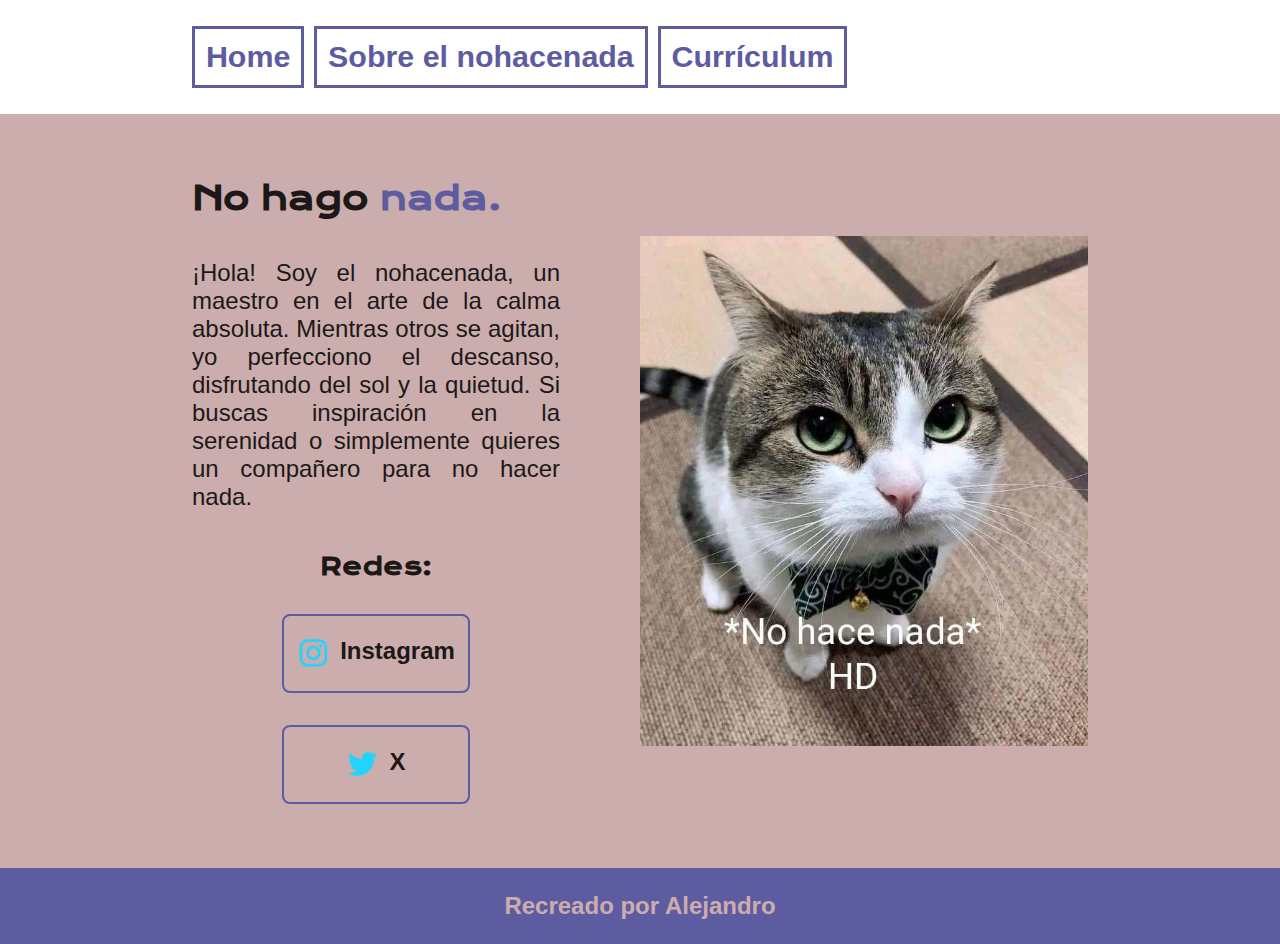
<file: index.html>
<!DOCTYPE html>
<html lang="es-mx">
<head>
    <meta charset="UTF-8"> 
    <meta http-equiv="X-UA-Compatible" content="IE=edge">
    <meta name="viewport" content="width=device-width, initial-scale=1.0">
    <title>nohacenada</title>
    <link rel="stylesheet" href="./style/style.css">

</head>
<body>
    <header class="header">
        <nav class="header_menu">
            <a class="header_menu_link" href="index.html">Home</a>
            <a  class="header_menu_link" href="about.html">Sobre el nohacenada</a>
            <a class="header_menu_link" href="curriculum.html">Currículum</a>
        </nav>

    </header>
    <main class="presentacion">
        <section class="presentacion__contenido">
            <h1 class="presentacion__contenido__titulo">
                No hago 
                <strong class="titulo-destaque">nada.</strong>
                </h1>
                <p class="presentacion__contenido__texto">¡Hola! Soy el nohacenada, un maestro 
                    en el arte de la calma absoluta. Mientras otros se agitan, yo perfecciono el descanso, 
                    disfrutando del sol y la quietud. Si buscas inspiración en la serenidad o simplemente 
                    quieres un compañero para no hacer nada.

                </p>
                <div class="presentacion_enlaces">
                    <h2 class="presentacion_enlaces_subtitulo"> Redes: </h2>
                    <a class="presentacion_enlaces_link" href="https://www.instagram.com/dalucat.niip/">
                        <img src="./assets/instagram.png" alt="Logo de instagram" alt="Logo de Iistagram">
                        Instagram </a>
                    <a class="presentacion_enlaces_link" href="https://www.facebook.com/DaluCst">
                        <img class="presentacion_imagen" src="./assets/twitter.png" alt="Logo de equis"> X</a>
                        
                </div>
        </section>
        <img class="presentacion__imagen" src="./assets/Imagen.jpg" alt="Foto del nohacenada"
        onmouseover="this.src='./assets/Imagen-hover.jpg';" 
        onmouseout="this.src='./assets/Imagen.jpg';">
    </main>
    <footer class="footer">
        <p>Recreado por Alejandro</p>
    </footer>
</body>
</html>
</file>
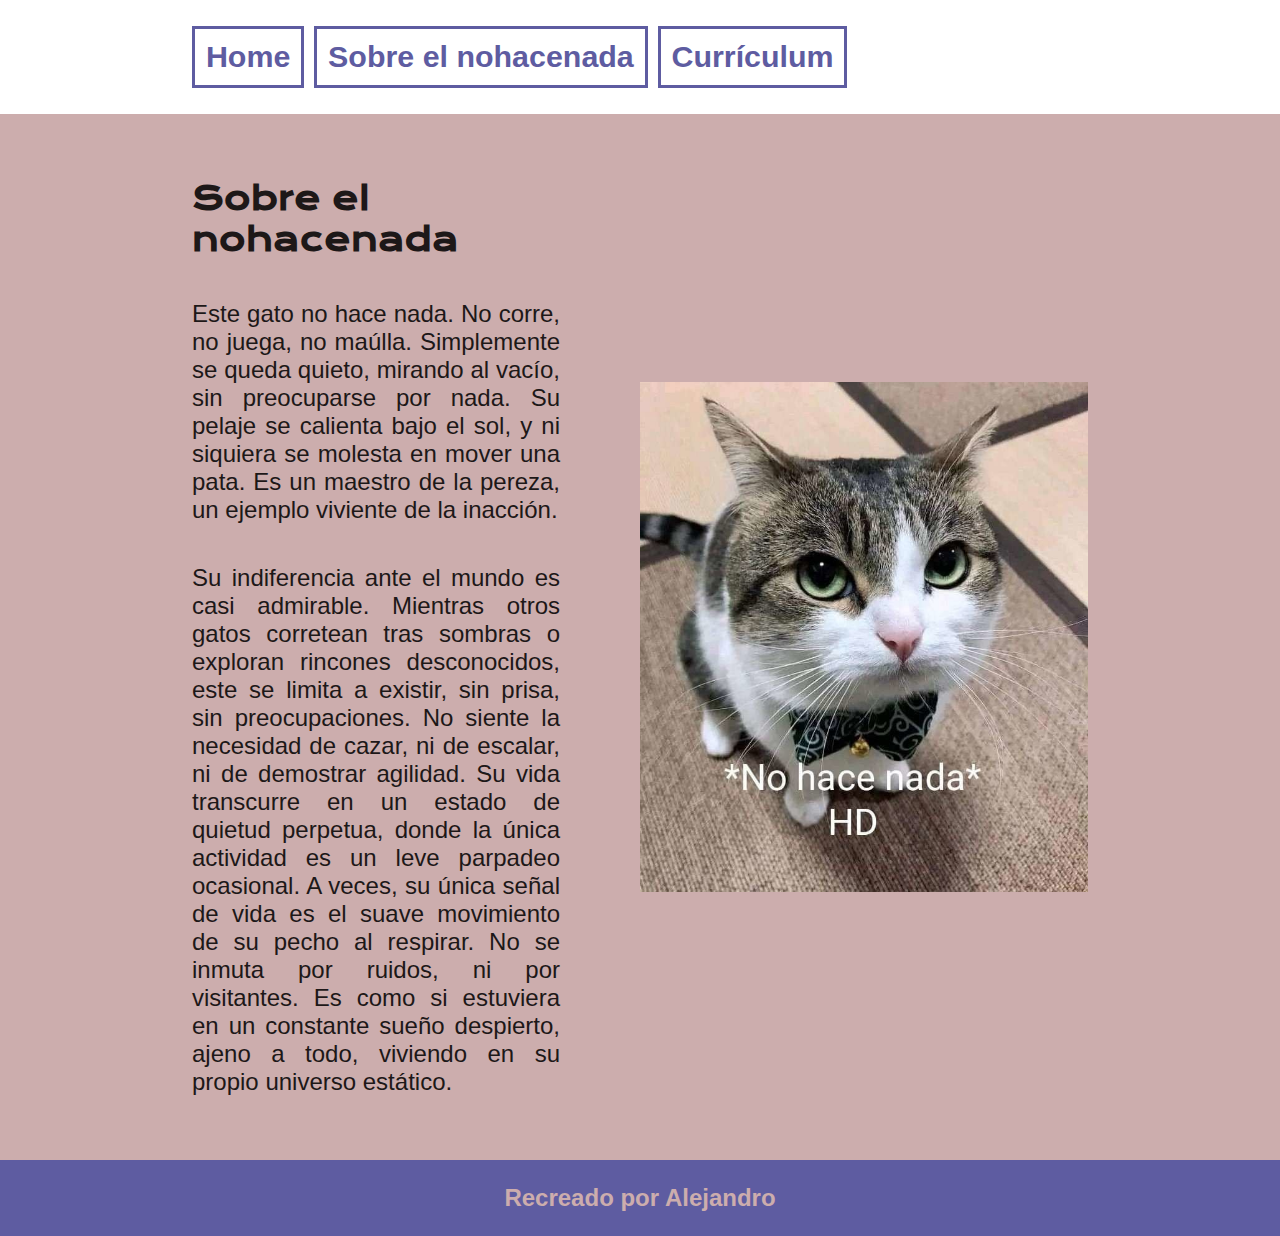
<file: about.html>
<!DOCTYPE html>
<html lang="es-mx">
<head>
    <meta charset="UTF-8">
    <meta http-equiv="X-UA-Compatible" content="IE=edge">
    <meta name="viewport" content="width=device-width, initial-scale=1.0">
    <title>Sobre mí</title>
    <link rel="stylesheet" href="./style/style.css">

</head>
<body>
    <header class="header">
        <nav class="header_menu">
            <a class="header_menu_link" href="index.html">Home</a>
            <a  class="header_menu_link" href="about.html">Sobre el nohacenada</a>
            <a class="header_menu_link" href="curriculum.html">Currículum</a>
        </nav>

    </header>
    <main class="presentacion">
        <section class="presentacion__contenido">
            <h1 class="presentacion__contenido__titulo">
                Sobre el nohacenada
            </h1>
            <p  class="presentacion__contenido__texto">
                Este gato no hace nada. No corre, no juega, no maúlla. Simplemente se queda quieto, 
                mirando al vacío, sin preocuparse por nada. Su pelaje se calienta bajo el sol, y ni 
                siquiera se molesta en mover una pata. Es un maestro de la pereza, un ejemplo viviente de la inacción.
            </p>
            <p class="presentacion__contenido__texto">
                Su indiferencia ante el mundo es casi admirable. Mientras otros gatos corretean tras sombras o exploran 
                rincones desconocidos, este se limita a existir, sin prisa, sin preocupaciones. No siente la necesidad de
                 cazar, ni de escalar, ni de demostrar agilidad. Su vida transcurre en un estado de quietud perpetua, 
                 donde la única actividad es un leve parpadeo ocasional. A veces, su única señal de vida es el suave 
                 movimiento de su pecho al respirar. No se inmuta por ruidos, ni por visitantes. Es como si estuviera 
                 en un constante sueño despierto, ajeno a todo, viviendo en su propio universo estático.
            </p>
        </section>
        <img class="presentacion__imagen" src="./assets/Imagen.jpg" alt="Foto del nohacenada"
            onmouseover="this.src='./assets/Imagen-hover.jpg';" 
            onmouseout="this.src='./assets/Imagen.jpg';">

    </main>
    <footer class="footer">
        <p>Recreado por Alejandro</p>
    </footer>

</body>
</html>
</file>
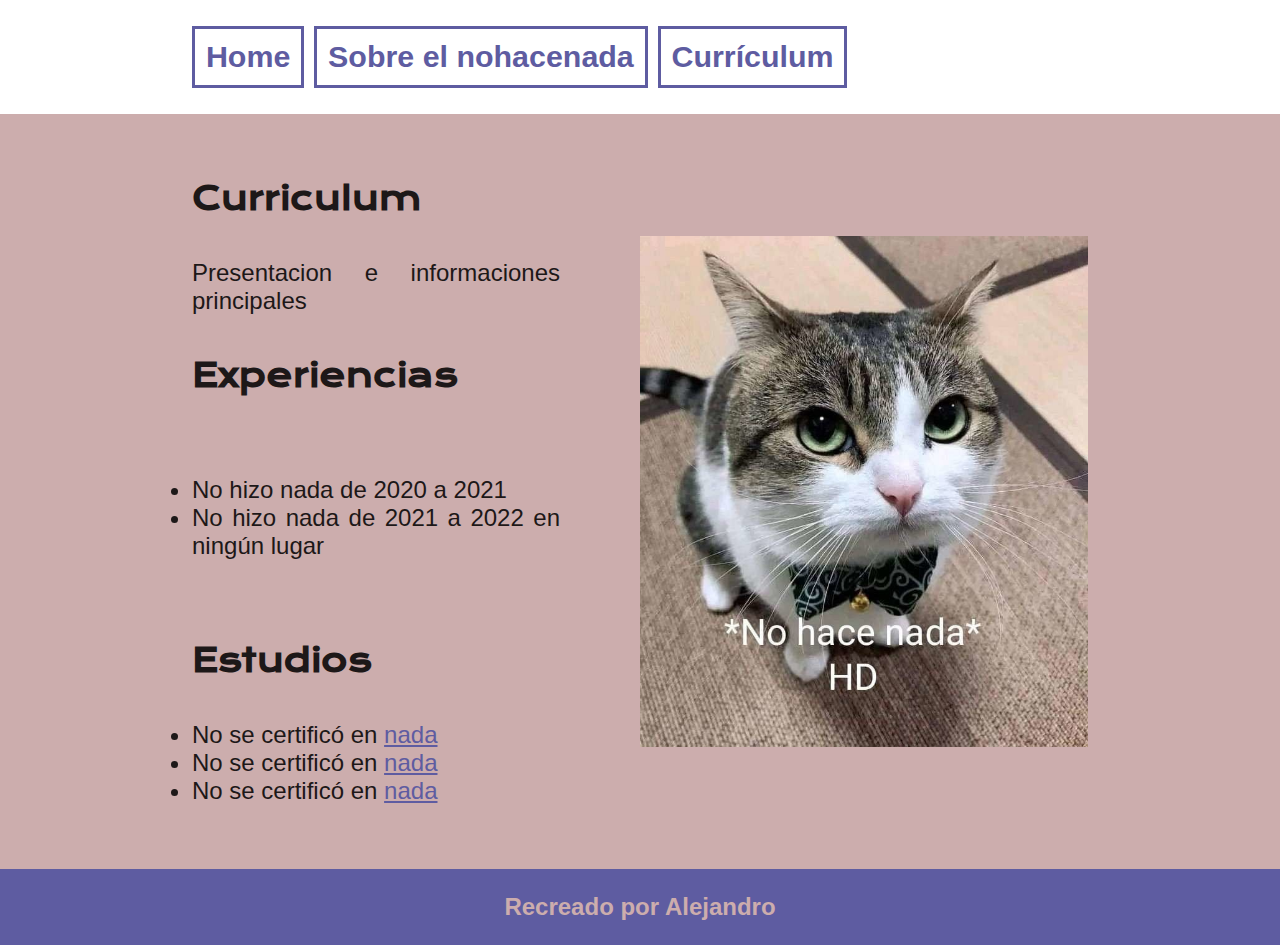
<file: curriculum.html>
<!DOCTYPE html>
<html lang="es-mx">
<head>
    <meta charset="UTF-8"> 
    <meta http-equiv="X-UA-Compatible" content="IE=edge">
    <meta name="viewport" content="width=device-width, initial-scale=1.0">
    <title>Currículum</title>
    <link rel="stylesheet" href="./style/style.css">

</head>
<body>
    <header class="header">
        <nav class="header_menu">
            <a class="header_menu_link" href="index.html">Home</a>
            <a  class="header_menu_link" href="about.html">Sobre el nohacenada</a>
            <a class="header_menu_link" href="curriculum.html">Currículum</a>
        </nav>
        
    </header>
    <main class="presentacion">
        <section class="presentacion__contenido">
            <h1 class="presentacion__contenido__titulo">
                Curriculum</h1>
                <p class="presentacion__contenido__texto">
                    Presentacion e informaciones principales

                </p>
                <h2 class="presentacion__contenido__titulo">Experiencias</h2>
                <p class="presentacion__contenido__texto">
                    <ul class="presentacion__contenido__texto">
                        <li> No hizo nada de 2020 a 2021 </li>
                        <li> No hizo nada de 2021 a 2022 en ningún lugar </li>
                    </ul>
                </p>
                <h2 class="presentacion__contenido__titulo">Estudios</h2>
                <div class="presentacion__contenido__texto">
                    <ul class="presentacion__contenido__texto">
                        <li>No se certificó en <a class="link_certificado" href="linkdelacertificacion" target="_blank">nada</a> </li>
                        <li>No se certificó en <a class="link_certificado" href="linkdelacertificacion" target="_blank">nada</a> </li>
                        <li>No se certificó en <a class="link_certificado" href="linkdelacertificacion" target="_blank">nada</a> </li>
                    </ul>
                </div>
               
        </section>
        <img class="presentacion__imagen" src="./assets/Imagen.jpg" alt="Foto del nohacenada"
            onmouseover="this.src='./assets/Imagen-hover.jpg';" 
            onmouseout="this.src='./assets/Imagen.jpg';">
   
    </main>
    <footer class="footer">
        <p>Recreado por Alejandro</p>
    </footer>
</body>
</html>
</file>
<file: style/style.css>
@import url('https://fonts.googleapis.com/css2?family=Krona+One&family=Montserrat&display=swap');

:root{
    --color-primario: #ccadad;
    --color-secundario: #1d1818;
    --color-terciario: #5e5ca1;
    --color-hover: #ffffff;

    --fuente-montserrat: 'Monserrat', sans-serif;
    --fuente-krona: 'Krona One', sans-serif;
}

* {
    padding: 0;
    margin:0;
}

body{
    box-sizing: border-box;
    background-color: var(--color-primario);
    color: var(--color-secundario);
}

.header{
    background-color: var(--color-hover);
    padding: 2% 0 2% 15%;
}

.header_menu{
    display: flex;
    gap: 10px;
}

.header_menu_link{
    font-family: var(--fuente-montserrat); 
    font-size: 1.9rem;
    font-weight: 600;
    color: var(--color-terciario);
    text-decoration: none;
    border: 3px solid var(--color-terciario);
    padding: 1%;
}
.header_menu_link:hover{
    background-color: var(--color-primario);
}

.titulo-destaque {
    color: var(--color-terciario);
}

.presentacion {
    padding: 5% 15%;
    display: flex;
    align-items: center;
    justify-content: space-between;
    gap: 80px;
}

.presentacion__contenido{
    display: flex;
    width: 50%;
    flex-direction: column;
    gap: 40px;
}

.presentacion__contenido__titulo{
    font-size: 2rem;
    font-family: var(--fuente-krona);
}

.titulo-destaque {
    color: var(--color-terciario);
}

.presentacion__contenido__texto{
    font-size: 1.5rem;
    font-family: var(--fuente-montserrat);
    text-align: justify;
}

.presentacion_enlaces{
    display: flex;
    justify-content: space-evenly;
    flex-direction: column;
    align-items:center ;
    gap: 32px;
}


.presentacion_enlaces_subtitulo {
    font-family: var(--fuente-krona);   

}

.presentacion_enlaces_link{
    display: flex;
    justify-content: center;
    gap: 10px;
    border: 2px solid var(--color-terciario);
    width: 50%;
    text-align: center;
    border-radius: 8px;
    font-size: 1.5rem;
    font-weight: 600;
    padding: 21.5px 0px;
    text-decoration: none;
    color: var(--color-secundario);
    font-family: var(--fuente-montserrat); 
    
}

.presentacion_enlaces_link:hover{
    background-color: var(--color-primario);
}

.link_certificado{
    color: var(--color-terciario);
}

.presentacion__imagen {
    width: 50%;
}

.footer {
    width: 100%;
    padding: 24px 0 24px 0;
    color: var(--color-primario);
    background-color: var(--color-terciario);
    text-align: center;
    font-family: var(--fuente-montserrat);
    font-size: 1.5rem;
    font-weight: 600;
}


@media (max-width: 1260px){

    .header {
        padding: 3%
    }

    .header_menu{
        justify-content: center;
    }

    .presentacion {
        flex-direction: column-reverse;
        padding: 5%;
    }
    
    .presentacion__contenido {
        width: auto;
    }
    .presentacion__imagen {
        width: 100%;
        height: auto;
    }
}
</file>
